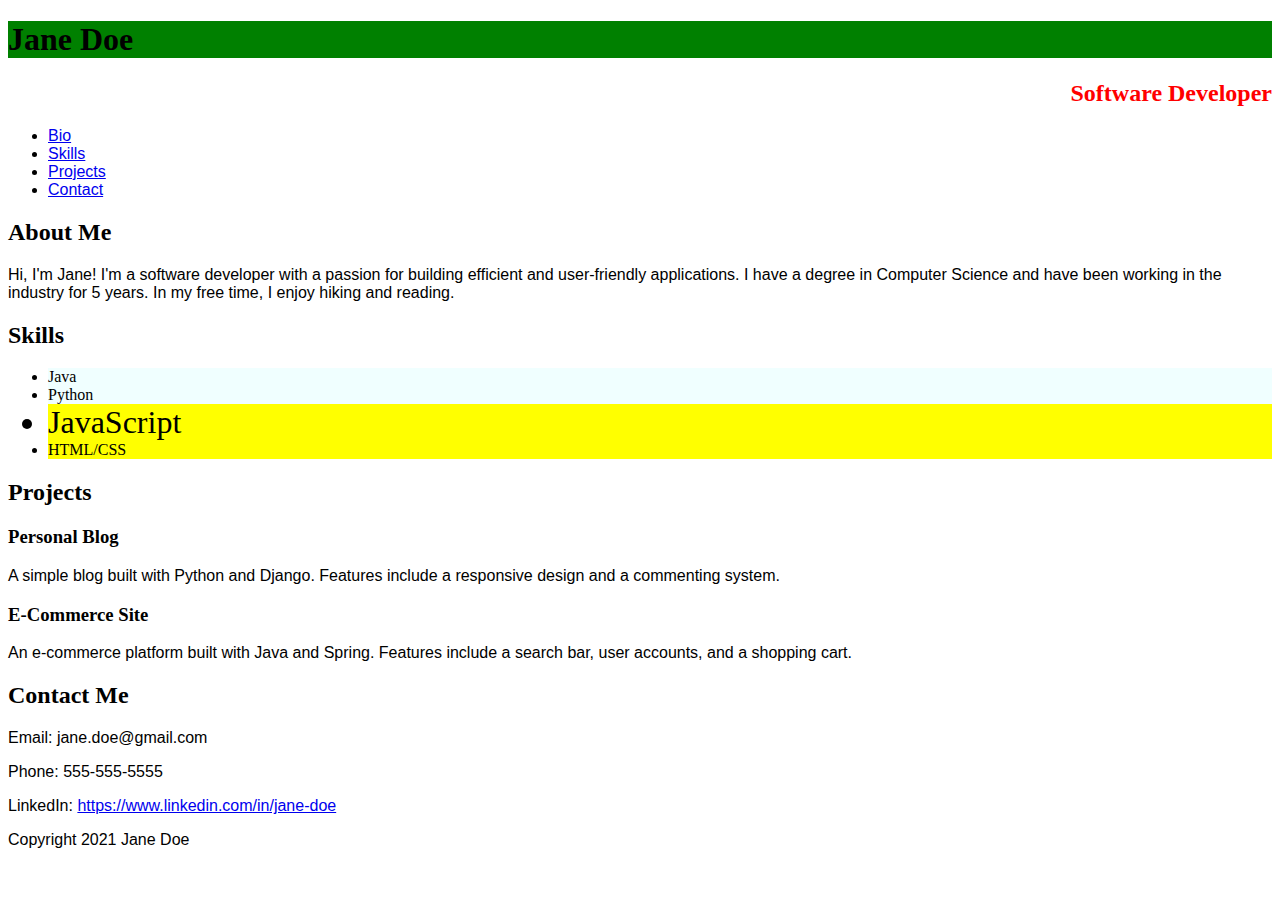
<file: 3.1/index.html>
<!DOCTYPE html>
<html>
<head>
  <title>Bio - Jane Doe</title>
  <link rel="stylesheet" href="/3.1/style.css">
</head>
<body>
  <header>
    <h1>Jane Doe</h1>
    <h2>Software Developer</h2>
  </header>
  <nav>
    <ul>
      <li><a href="#bio">Bio</a></li>
      <li><a href="#skills">Skills</a></li>
      <li><a href="#projects">Projects</a></li>
      <li><a href="#contact">Contact</a></li>
    </ul>
  </nav>
  <main>
    <section id="bio">
      <h2>About Me</h2>
      <p>Hi, I'm Jane! I'm a software developer with a passion for building efficient and user-friendly applications. I have a degree in Computer Science and have been working in the industry for 5 years. In my free time, I enjoy hiking and reading.</p>
    </section>
    <section id="skills">
      <h2>Skills</h2>
      <ul>
        <li>Java</li>
        <li>Python</li>
        <li class="website javascript">JavaScript</li>
        <li class="website">HTML/CSS</li>
      </ul>
    </section>
    <section id="projects">
      <h2>Projects</h2>
      <h3>Personal Blog</h3>
      <p>A simple blog built with Python and Django. Features include a responsive design and a commenting system.</p>
      <h3>E-Commerce Site</h3>
      <p>An e-commerce platform built with Java and Spring. Features include a search bar, user accounts, and a shopping cart.</p>
    </section>
    <section id="contact">
      <h2>Contact Me</h2>
      <p>Email: jane.doe@gmail.com</p>
      <p>Phone: 555-555-5555</p>
      <p>LinkedIn: <a href="https://www.linkedin.com/in/jane-doe">https://www.linkedin.com/in/jane-doe</a></p>
    </section>
  </main>
  <footer>
    <p>Copyright 2021 Jane Doe</p>
  </footer>
</body>
</html>
</file>
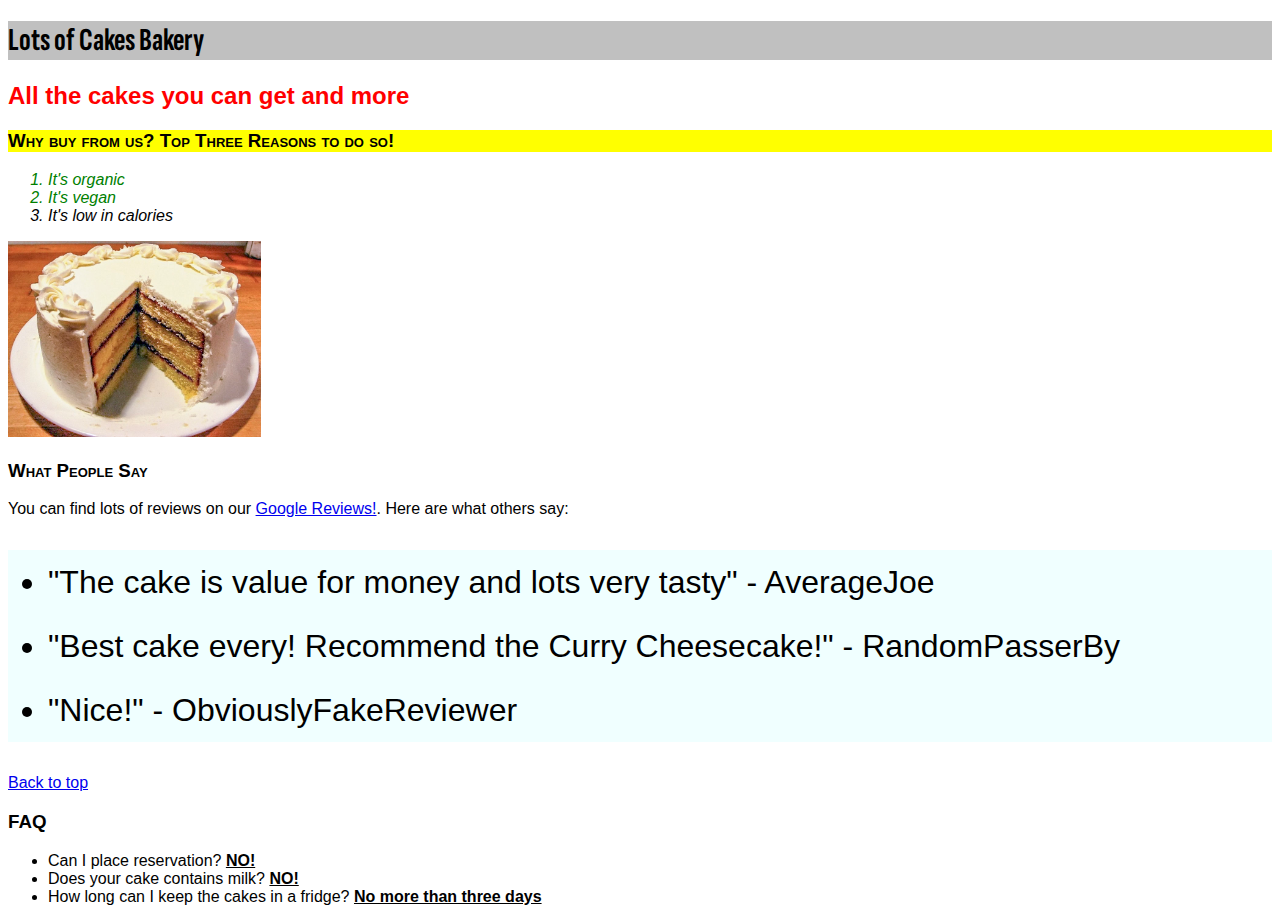
<file: 3.2-assignment/index.html>
<!DOCTYPE html>
<html>

<head>
  <meta charset="utf-8">
  <meta name="viewport" content="width=device-width">
  <title>replit</title>
  <link href="style.css" rel="stylesheet" type="text/css" />
  <style>
    @import url('https://fonts.googleapis.com/css2?family=Playfair:wght@700&family=Sofia+Sans+Extra+Condensed&display=swap');
  </style>

<body>
  <h1 id="title">
    Lots of Cakes Bakery
  </h1>
  <h2>
    All the cakes you can get and more
  </h2>
  <h3 class="reasons">Why buy from us? Top Three Reasons to do so!</h3>
  <ol>
    <li id="organic">It's organic</li>
    <li id="vegan">It's vegan</li>
    <li>It's low in calories</li>
  </ol>
  <p>
    <a href="cake.html">
      <img src="cake.jpg" alt="cake" />
    </a>
  </p>
  <h3 class="reviews">What People Say</h3>
  <p>
    You can find lots of reviews on our <a href="https://www.google.com">Google Reviews!</a>. Here are what others say:
  </p>
  <ul class="reviewers">
    <li>
      "The cake is value for money and lots very tasty" - AverageJoe
    </li>
    <li>
      "Best cake every! Recommend the Curry Cheesecake!" - RandomPasserBy
    </li>
    <li>
      "Nice!" - ObviouslyFakeReviewer
    </li>
  </ul>
  <p>
    <a href="#top">Back to top</a>
  </p>
   <h3>FAQ</h3>
  <ul>
    <li>Can I place reservation? <b><u>NO!</u></b></li>
    <li>Does your cake contains milk? <b><u>NO!</u></b></li>
    <li>How long can I keep the cakes in a fridge? <b><u>No more than three days</u></b></li>
  </ul>
</body>
</body>

</html>
</file>
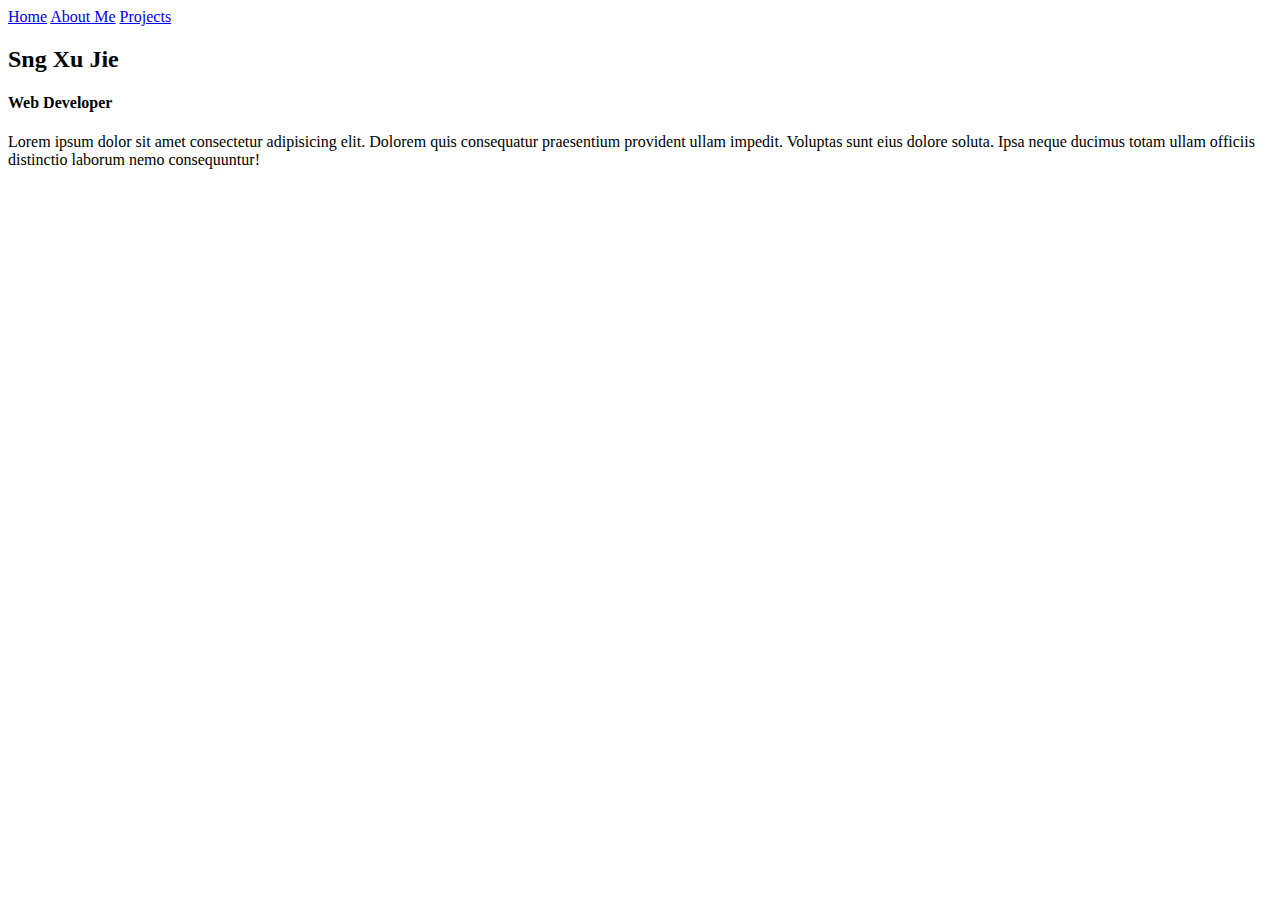
<file: bootstrap/index.html>
<!DOCTYPE html>
<html>
  <head>
    <title>Developer Portfolio</title>
    <meta name="viewport" content="width=device-width, initial-scale=1" />
    <link
      rel="stylesheet"
      href="https://cdn.jsdelivr.net/npm/bootstrap@5.3.1/dist/css/bootstrap.min.css"
      rel="stylesheet"
      integrity="sha384-4bw+/aepP/YC94hEpVNVgiZdgIC5+VKNBQNGCHeKRQN+PtmoHDEXuppvnDJzQIu9"
      crossorigin="anonymous"
    />
  </head>
  <body class="text-center">
    <!--
            1. Make all link colors GREEN
            2. Add a font color to our name to make it BLUE
            3. Add a font color to your title (web developer) to make it WHITE
            4. Add a background color to your title (web developer) to make it BLACK
            5. Make the paragraph placeholder text ALL CAPITAL LETTERS without changing the HTML text itself(only via styling)
            6. Center all HTML elements
        -->
    <div>
      <a href="#" class="link-success">Home</a>
      <a href="#" class="link-success">About Me</a>
      <a href="#" class="link-success">Projects</a>
    </div>
    <div>
      <div>
        <h2 class="text-primary">Sng Xu Jie</h2>
        <h4 class="text-white text-bg-dark">Web Developer</h4>
      </div>
    </div>
    <p class="text-uppercase">
      Lorem ipsum dolor sit amet consectetur adipisicing elit. Dolorem quis
      consequatur praesentium provident ullam impedit. Voluptas sunt eius dolore
      soluta. Ipsa neque ducimus totam ullam officiis distinctio laborum nemo
      consequuntur!
    </p>
  </body>
</html>
</file>
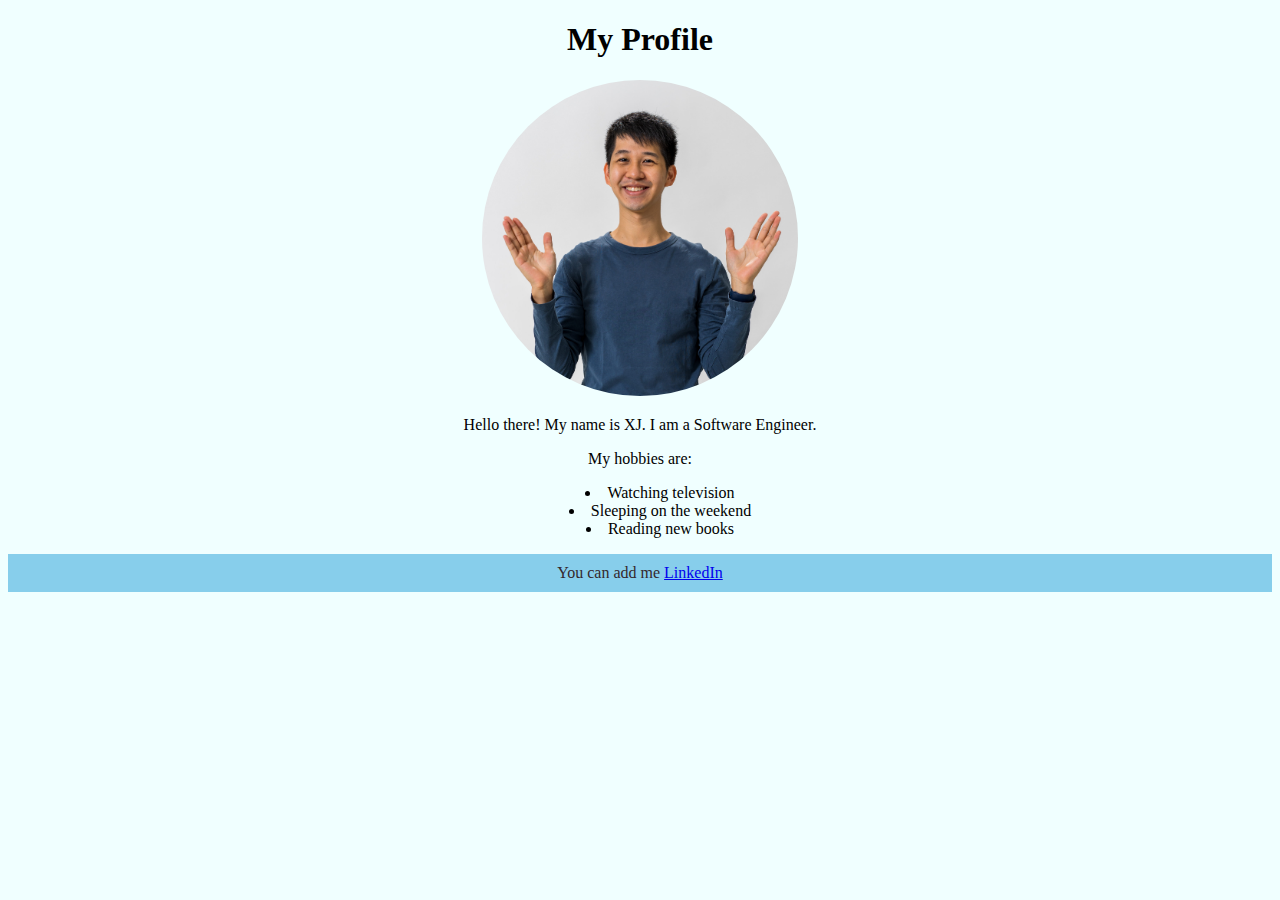
<file: html-css/index.html>
<!DOCTYPE html>
<html>
  <head>
    <meta charset="utf-8" />
    <meta http-equiv="X-UA-Compatible" content="IE=edge" />
    <meta name="viewport" content="width=device-width, initial-scale=1.0" />
    <title>My Profile</title>
    <link rel="stylesheet" href="./style.css" />
  </head>
  <body>
    <h1>My Profile</h1>
    <img id="avatar" src="./XJ.jpg" />
    <p>Hello there! My name is XJ. I am a Software Engineer.</p>
      <p>My hobbies are:
      <ul>
        <li>Watching television</li>
        <li>Sleeping on the weekend</li>
        <li>Reading new books</li>
      </ul>
      <div class="social">
        You can add me
        <a href="https://www.linkedin.com/in/xu-jie-sng/">LinkedIn</a>
      </div>
      </p>
  </body>
</html>
</file>
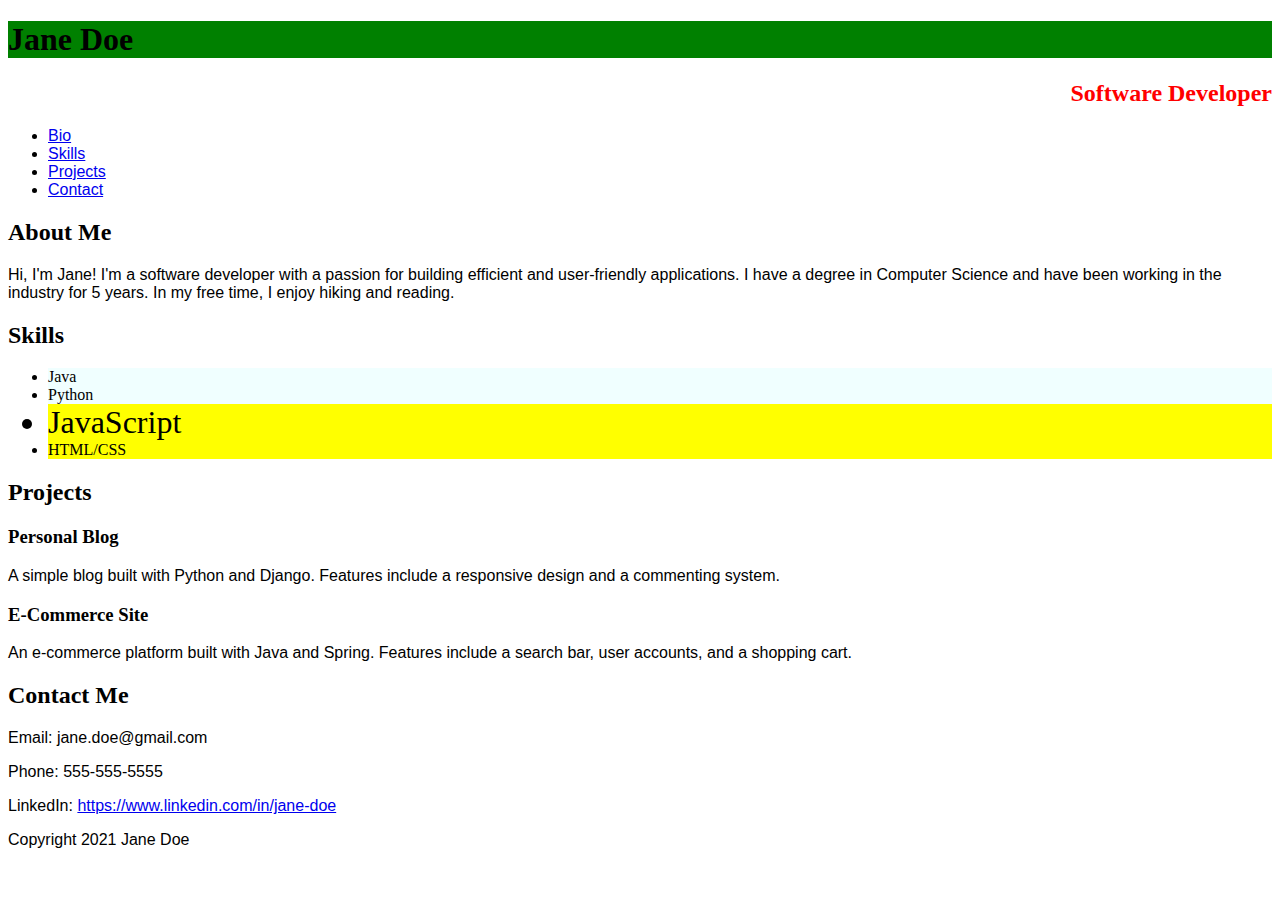
<file: 3.1/index[3.1].html>
<!DOCTYPE html>
<html>
<head>
  <title>Bio - Jane Doe</title>
  <link rel="stylesheet" href="/3.1/style[3.1].css">
</head>
<body>
  <header>
    <h1>Jane Doe</h1>
    <h2>Software Developer</h2>
  </header>
  <nav>
    <ul>
      <li><a href="#bio">Bio</a></li>
      <li><a href="#skills">Skills</a></li>
      <li><a href="#projects">Projects</a></li>
      <li><a href="#contact">Contact</a></li>
    </ul>
  </nav>
  <main>
    <section id="bio">
      <h2>About Me</h2>
      <p>Hi, I'm Jane! I'm a software developer with a passion for building efficient and user-friendly applications. I have a degree in Computer Science and have been working in the industry for 5 years. In my free time, I enjoy hiking and reading.</p>
    </section>
    <section id="skills">
      <h2>Skills</h2>
      <ul>
        <li>Java</li>
        <li>Python</li>
        <li class="website javascript">JavaScript</li>
        <li class="website">HTML/CSS</li>
      </ul>
    </section>
    <section id="projects">
      <h2>Projects</h2>
      <h3>Personal Blog</h3>
      <p>A simple blog built with Python and Django. Features include a responsive design and a commenting system.</p>
      <h3>E-Commerce Site</h3>
      <p>An e-commerce platform built with Java and Spring. Features include a search bar, user accounts, and a shopping cart.</p>
    </section>
    <section id="contact">
      <h2>Contact Me</h2>
      <p>Email: jane.doe@gmail.com</p>
      <p>Phone: 555-555-5555</p>
      <p>LinkedIn: <a href="https://www.linkedin.com/in/jane-doe">https://www.linkedin.com/in/jane-doe</a></p>
    </section>
  </main>
  <footer>
    <p>Copyright 2021 Jane Doe</p>
  </footer>
</body>
</html>
</file>
<file: 3.1/style.css>
h1 {
    background-color: green;
}

header h2 {
    color:red;
    text-align: right;
}

a {
    font-family: Arial, Helvetica, sans-serif;
}

#skills li {
    background-color: azure;
}

#skills .website {
    background-color: yellow;
}
    
#skills .javascript {
    font-size: 32px;
}

p {
    font-family: "Calibri", 'Trebuchet MS', sans-serif;
}







/*
.class = select class
Think Class as in classroom
Multiple HTML elements

#id = select id
Think student ID
Specific to one element

Also, ";" in CCS are delimiter
delimiters denotes the end of a rule
*/
</file>
<file: 3.2-assignment/style.css>
html {
  font-family: Arial, Helvetica, sans-serif;
}

#title {
  background-color: silver;
  font-family: "Playfair", serif;
  font-family: "Sofia Sans Extra Condensed", sans-serif;
}

h2 {
  color: red;
}

.reasons {
  font-family: Verdana, Geneva, Tahoma, sans-serif;
  background-color: yellow;
  font-variant: small-caps;
}

ol {
  font-style: italic;
}

#organic,
#vegan {
  color: green;
}

.reviews {
  font-family: Verdana, Geneva, Tahoma, sans-serif;
  font-variant: small-caps;
}

img {
  size-adjust: 50%;
  width: 20%;
}

.reviewers {
  background-color: azure;
  font-size: 32px;
  line-height: 2em;
}
</file>
<file: html-css/style.css>
body {
    background-color: azure;
    text-align: center;
}

#avatar {
    width: 25%;
    border-radius: 50%;
}

li {
    list-style-position:inside;
}

.social {
    background-color: skyblue;
    color: #34282C;
    padding: 10px;
}


/*
p {
    margin:10px;
}

ul {
    margin-left: 80px;
}

When it comes to spacing of elements there are two forms of lengths:
Absolute Vs Relative Lengths
cm          em
mm          ex
in          ch
px          ex
pt          ch
pc          rem
            vw
            vh
            vmin
            vmax            
            %
To find out more about CSS units: https://www.w3schools.com/cssref/css_units.php
*/
</file>
<file: 3.1/style[3.1].css>
h1 {
    background-color: green;
}

header h2 {
    color:red;
    text-align: right;
}

a {
    font-family: Arial, Helvetica, sans-serif;
}

#skills li {
    background-color: azure;
}

#skills .website {
    background-color: yellow;
}
    
#skills .javascript {
    font-size: 32px;
}

p {
    font-family: "Calibri", 'Trebuchet MS', sans-serif;
}







/*
.class = select class
Think Class as in classroom
Multiple HTML elements

#id = select id
Think student ID
Specific to one element

Also, ";" in CCS are delimiter
delimiters denotes the end of a rule
*/
</file>
